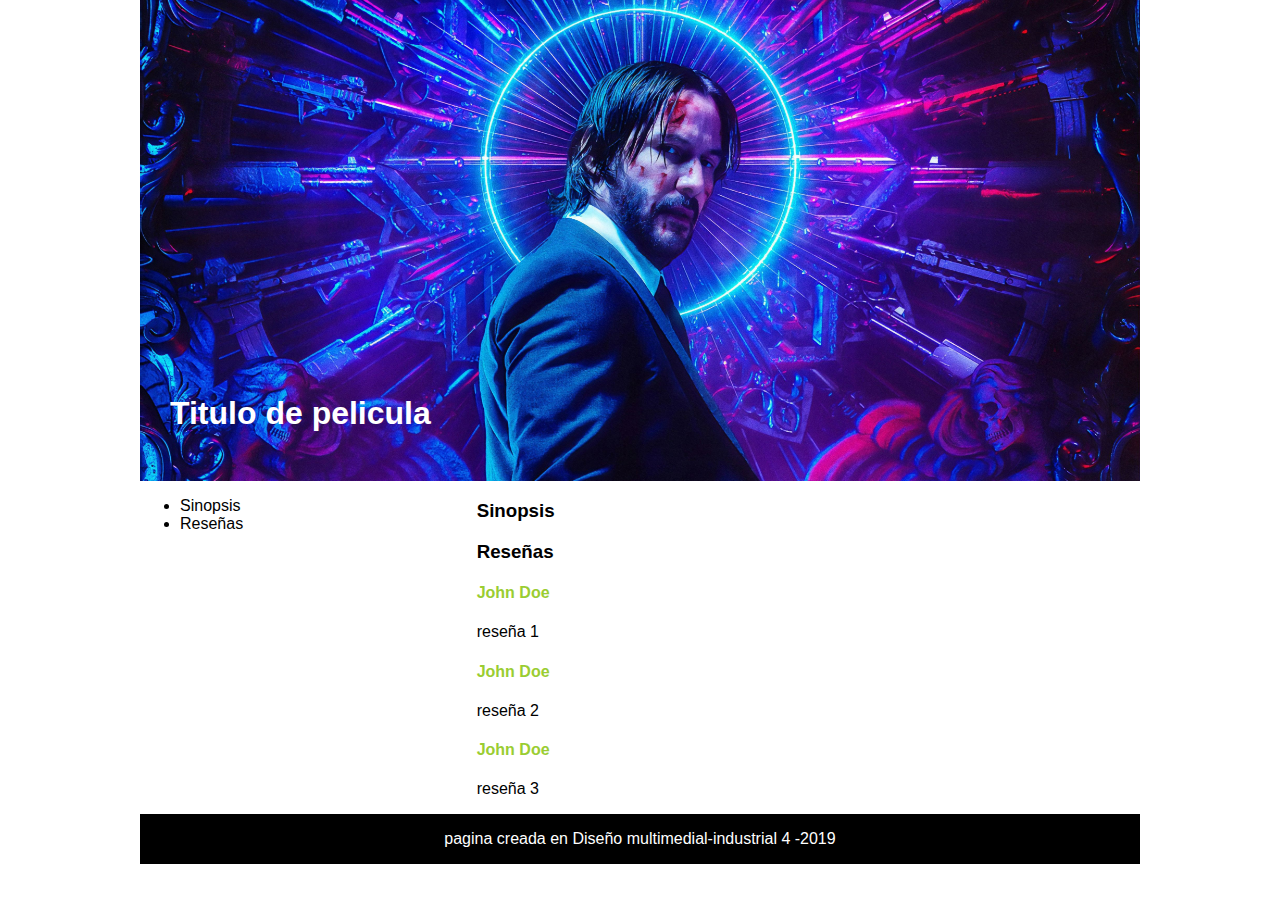
<file: index.html>
<!DOCTYPE html>
<html lang="en">
<head>
    <meta charset="UTF-8">
    <meta name="viewport" content="width=device-width, initial-scale=1.0">
    <meta http-equiv="X-UA-Compatible" content="ie=edge">
    <link rel="stylesheet" href="assets/css/style.css">
    <title>Sinopsis Pelicula</title>
</head>
<body>

    <div class="container">
        <header class="header">
            <h1>Titulo de pelicula</h1>
        </header>
        <nav>
            <ul>
                <li>Sinopsis</li>
                <li>Reseñas</li>
            </ul>
        </nav>
        <article>
            <section>
                <h3>Sinopsis</h3>
                <p></p>
            </section>
            <section>
                <h3>Reseñas</h3>
                <div class="resenia">
                    <h4>John Doe</h4>
                    <p>reseña 1</p>
                </div>
                <div class="resenia">
                    <h4>John Doe</h4>
                    <p>reseña 2</p>
                </div>
                <div class="resenia">
                    <h4>John Doe</h4>
                    <p>reseña 3</p>
                </div>
            </section>
        </article>
        <footer>
            <p>pagina creada en Diseño multimedial-industrial 4 -2019</p>
        </footer>
    </div>
</body>
</html>
</file>
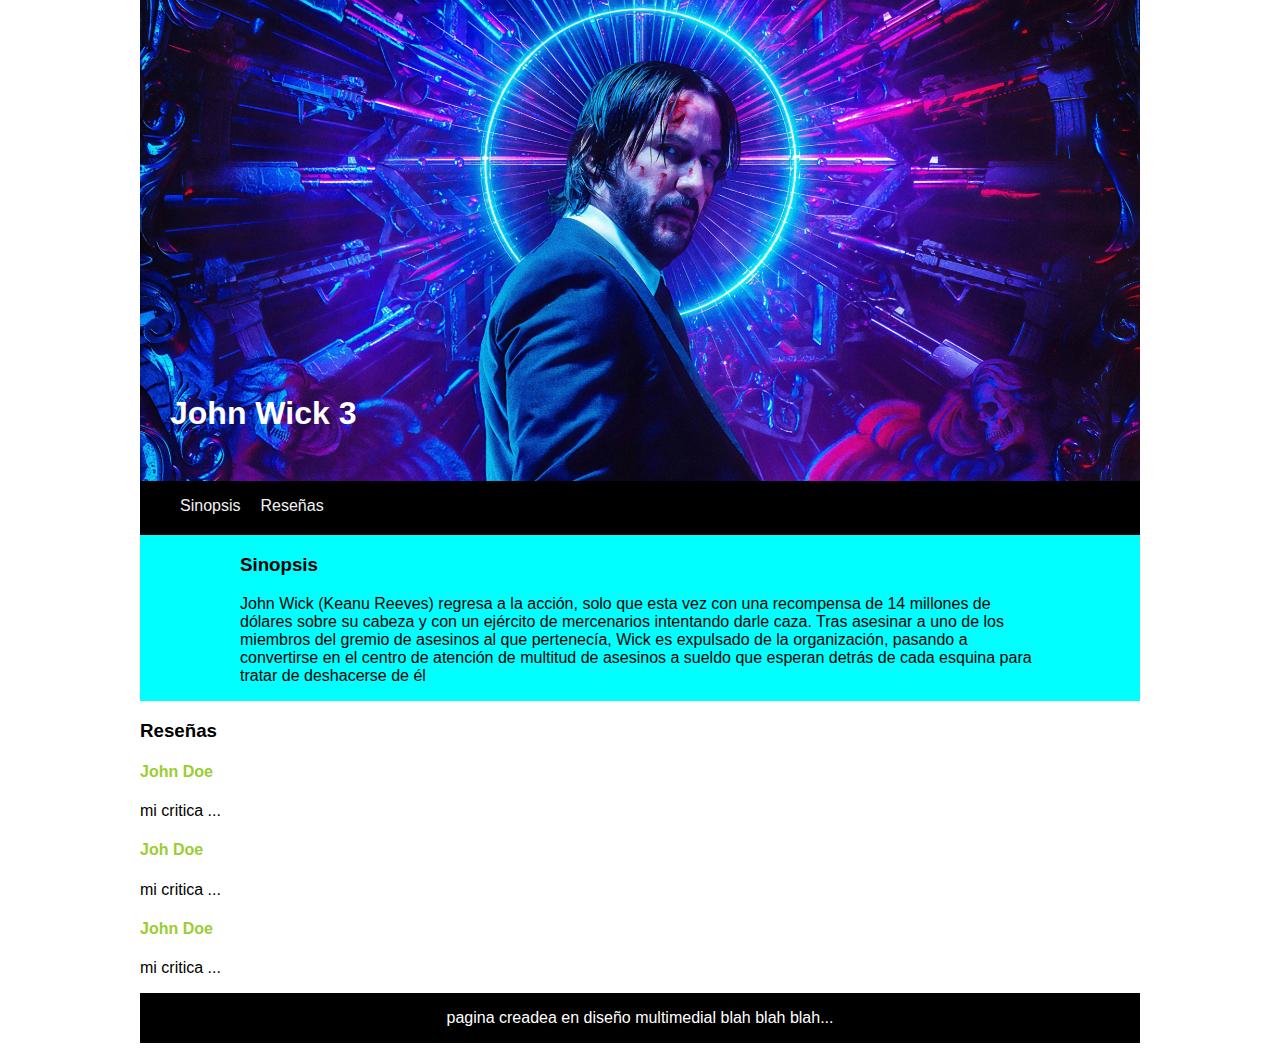
<file: dos.html>
<!DOCTYPE html>
<html lang="en">
<head>
    <meta charset="UTF-8">
    <meta name="viewport" content="width=device-width, initial-scale=1.0">
    <meta http-equiv="X-UA-Compatible" content="ie=edge">
    <title>Sinopsis de pelicula</title>
    <link rel="stylesheet" href="assets/css/style.css">
</head>
<body>
    <div class="container">
        <header class="header">
            <h1>John Wick 3</h1>
        </header>
        <nav class="menu">
            <ul>
                <li>Sinopsis</li>
                <li>Reseñas</li>
            </ul>
        </nav>
        <section class="sinopsis">
            <h3>Sinopsis</h3>
            <p>John Wick (Keanu Reeves) regresa a la acción, solo que esta vez con una recompensa de 14 millones de dólares sobre su cabeza y con un ejército de mercenarios intentando darle caza. Tras asesinar a uno de los miembros del gremio de asesinos al que pertenecía, Wick es expulsado de la organización, pasando a convertirse en el centro de atención de multitud de asesinos a sueldo que esperan detrás de cada esquina para tratar de deshacerse de él</p>
        </section>
        <section>
            <h3>Reseñas</h3>
            <div class="resenia">
                <h4>John Doe</h4>
                <p>mi critica ...</p>
            </div>
            <div class="resenia">
                <h4>Joh Doe</h4>
                <p>mi critica ...</p>
            </div>
            <div class="resenia">
                <h4>John Doe</h4>
                <p>mi critica ...</p>
            </div>
            
        </section>
        <footer>
            <p>pagina creadea en diseño multimedial blah blah blah...</p>
        </footer>
    </div>
</body>
</html>
</file>
<file: assets/css/style.css>
.container {
    display: grid;
    grid-template-columns: repeat(3 ,1fr);
    grid-column-gap: 10px;
    background-color: white;
    color:black;
    font-family: Arial, Helvetica, sans-serif;
    width: 1000px;
    margin: -1% auto auto auto ;

}
.header {
    width: 100%;
    grid-column: 1/4;
    height: 486px;
    background-image: url('../img/jw3.jpg');
    background-position: center;
    background-size: cover;
}
.header  h1{ 
    margin-top:400px;
    margin-left: 30px;
    color: white;
}

.menu{
    overflow: hidden;
    grid-column: 1/4;
    background-color:black;
}
.menu li{
    align-items: center;
    float: left;
    display: block;
    color: #f2f2f2;
    text-align: center;
    padding: 0px 20px 20px 0px;
    text-decoration: none;
}
.sinopsis{
    grid-column: 1/4;
    grid-template-columns: repeat(4,1fr);
    background-color: aqua;
    padding: 0 10% 0 10%;

}
.sinopsis h3{
    grid-column: 2/5;
}
footer{
    width: 100%;
    grid-column: 1/4;
    background-color: black;
    color: white;
    text-align: center;
}
body{
    
}
h4{
    color: yellowgreen;
}
</file>
